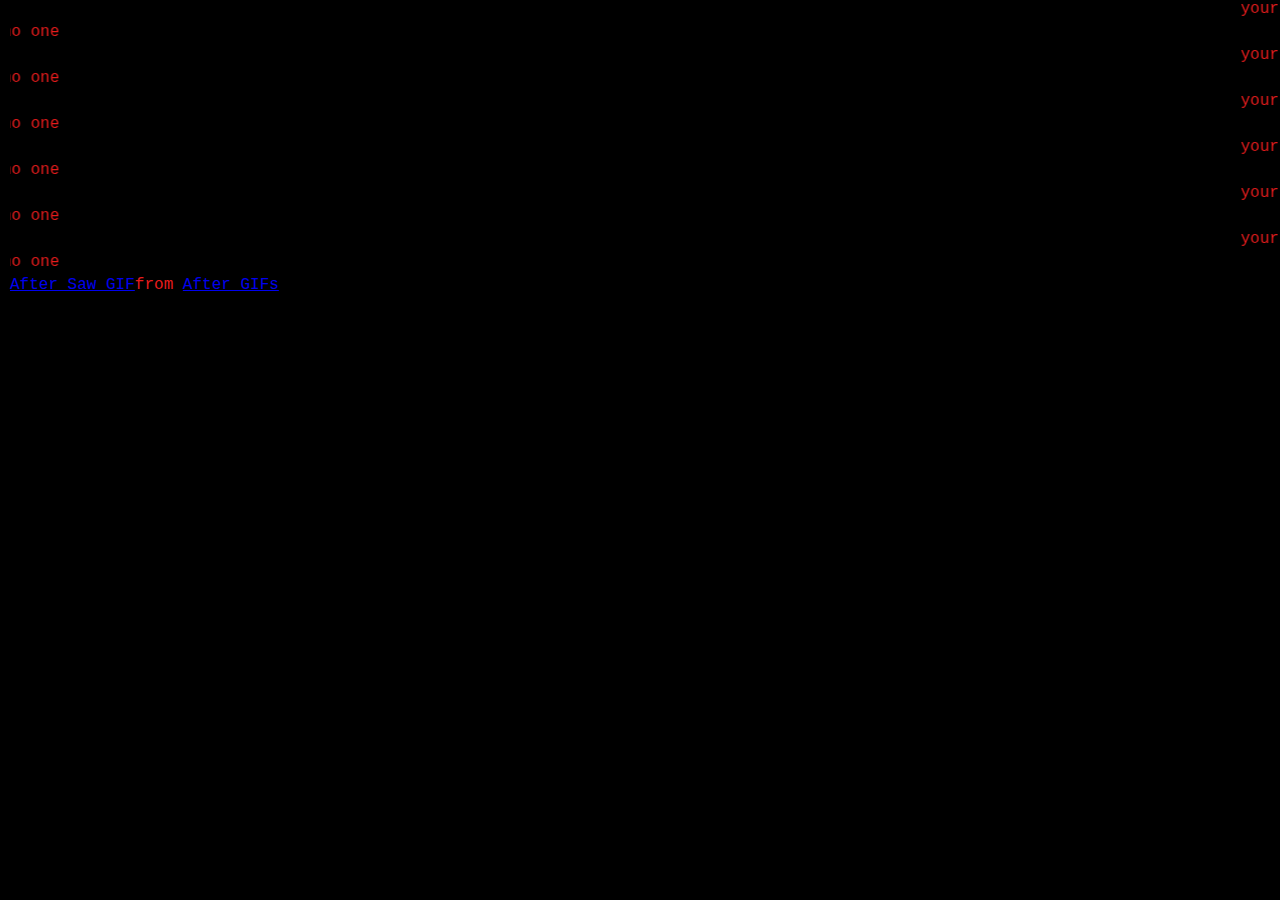
<file: submit.html>
<!DOCTYPE html>
<html lang="en">

<head>
    <meta charset="UTF-8">
    <meta name="viewport" content="width=device-width, initial-scale=1.0">
    <title>I'd Like to Play a Video</title>
    <link rel="stylesheet" href="styles.css">

</head>

<body>

    <marquee behavior="scroll" direction="left">your privacy is our number one priority</marquee><br>
    <marquee behavior="scroll" direction="right">your information is viewable to no one</marquee><br>
    <marquee behavior="scroll" direction="left">your privacy is our number one priority</marquee><br>
    <marquee behavior="scroll" direction="right">your information is viewable to no one</marquee><br>
    <marquee behavior="scroll" direction="left">your privacy is our number one priority</marquee><br>
    <marquee behavior="scroll" direction="right">your information is viewable to no one</marquee><br>
    <marquee behavior="scroll" direction="left">your privacy is our number one priority</marquee><br>
    <marquee behavior="scroll" direction="right">your information is viewable to no one</marquee><br>
    <marquee behavior="scroll" direction="left">your privacy is our number one priority</marquee><br>
    <marquee behavior="scroll" direction="right">your information is viewable to no one</marquee><br>
    <marquee behavior="scroll" direction="left">your privacy is our number one priority</marquee><br>
    <marquee behavior="scroll" direction="right">your information is viewable to no one</marquee><br>

    <iframe width="560" height="315" src="https://www.youtube.com/embed/qnkuBUAwfe0?autoplay=1&controls=0"
        title="YouTube video player" frameborder="0"
        allow="accelerometer; autoplay; clipboard-write; encrypted-media; gyroscope; picture-in-picture; web-share"
        allowfullscreen>
    </iframe>


    <div class="tenor-gif-embed" data-postid="16912204" data-share-method="host" data-aspect-ratio="0.40351"
        data-width="25%"><a href="https://tenor.com/view/after-saw-let-the-game-begin-gif-16912204">After Saw
            GIF</a>from <a href="https://tenor.com/search/after-gifs">After GIFs</a></div>
    <script type="text/javascript" async src="https://tenor.com/embed.js"></script>
</body>
</file>
<file: styles.css>
body {
  width: 100%;
  height: 100vh;
  margin: 0 10px 0 10px;
  background-color: #000000;
  color: #e81c1c;
  font-family: Courier;
  font-size: 16px;
}

h1,
p {
  margin: 1em auto;
  text-align: center;
}

form {
  width: 60vw;
  max-width: 500px;
  min-width: 300px;
  margin: 0 auto;
  padding-bottom: 2em;
}

fieldset {
  border: none;
  padding: 2rem 0;
  border-bottom: 3px solid #3b3b4f;
  align-items: center;
}

fieldset:last-of-type {
  border-bottom: none;
}

label {
  display: block;
  margin: 0.5rem 0;
}

input,
textarea,
select {
  margin: 10px 0 0 0;
  width: 50%;
  min-height: 2em;
}

input,
textarea {
  background-color: #0a0a23;
  border: 1px solid #0a0a23;
  color: #ffffff;
}

.inline {
  width: unset;
  margin: 0 0.5em 0 0;
  vertical-align: middle;
}

input[type="submit"] {
  display: block;
  width: 60%;
  margin: 1em auto;
  height: 2em;
  font-size: 1.1rem;
  background-color: #3b3b4f;
  border-color: white;
  min-width: 300px;
}

input[type="file"] {
  padding: 1px 2px;
}

.courage {
  display: flex;
  width: 50%;
  margin: auto;
  text-align: center;
}

.texture {
  display: flex;
  width: 50%;
  margin: auto;
  justify-content: center;
}


img {
  max-width: 100%;
  display: block;
  height: auto;
  margin: 0 auto;
}

iframe {
  position: absolute;
  left: 100px;
  -moz-transform: rotate(15deg);
  -o-transform: rotate(15deg);
  -webkit-transform: rotate(15deg);
  -ms-transform: rotate(15deg);
  transform: rotate(15deg);
}
</file>
